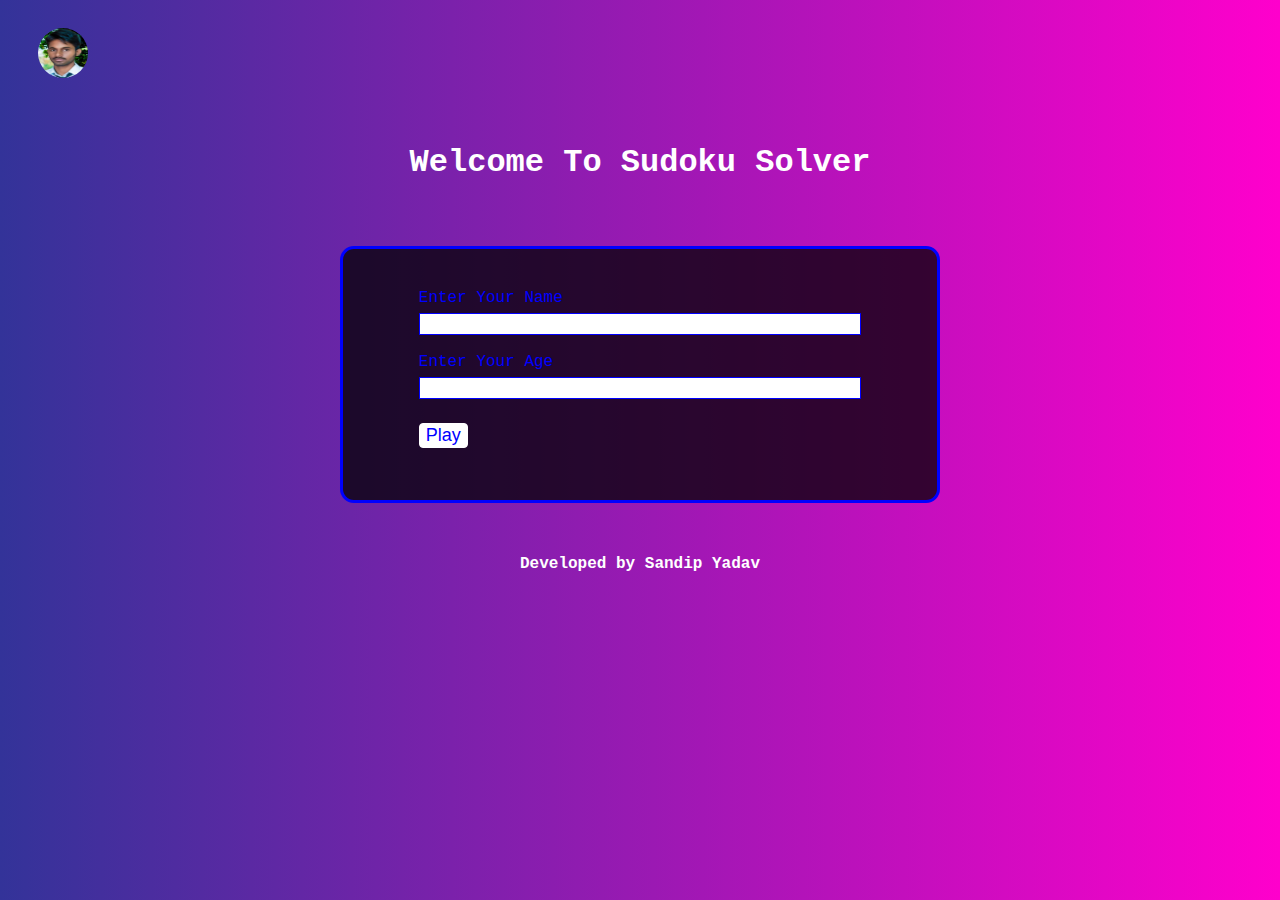
<file: index.html>
<!DOCTYPE html>
<html lang="en">
<head>
    <script src="script.js"></script>
    <link rel="stylesheet" href="welcome.css">
    <meta charset="UTF-8">
    <meta http-equiv="X-UA-Compatible" content="IE=edge">
    <meta name="viewport" content="width=device-width, initial-scale=1.0">
    <title>Document</title>
</head>
<body>
    <img src="me.jpg" alt="me">

    <h1 id="welcome">Welcome To Sudoku Solver</h1>
    <form class="form" action="game.html">
    <div class="input_form">
        <label for="name">Enter Your Name</label>
        <input class="name"type="text">
    </div>
    <div class="input_form">
        <label for="age">Enter Your Age</label>
        <input class="age"type="validNum">
    </div>
    <button class="play">Play</button>
    <div class="alert"></div>
    </form>
    <h4>Developed by Sandip Yadav</h4>
</body>
<script>

    const age = document.querySelector(".age")
    var action = document.querySelector(".form").action
    const valid = document.querySelector(".play")
  valid.addEventListener('onclick', function valid(){
    if(age.value <= 5){
            action="/"
        }
    })
    const play = document.querySelector(".play")
    play.addEventListener('click', function(){
        if(age.value <= 5){
            document.querySelector(".alert").textContent = "You can\'t play,Because you are under age"
        }

    })
</script>
</html>
</file>
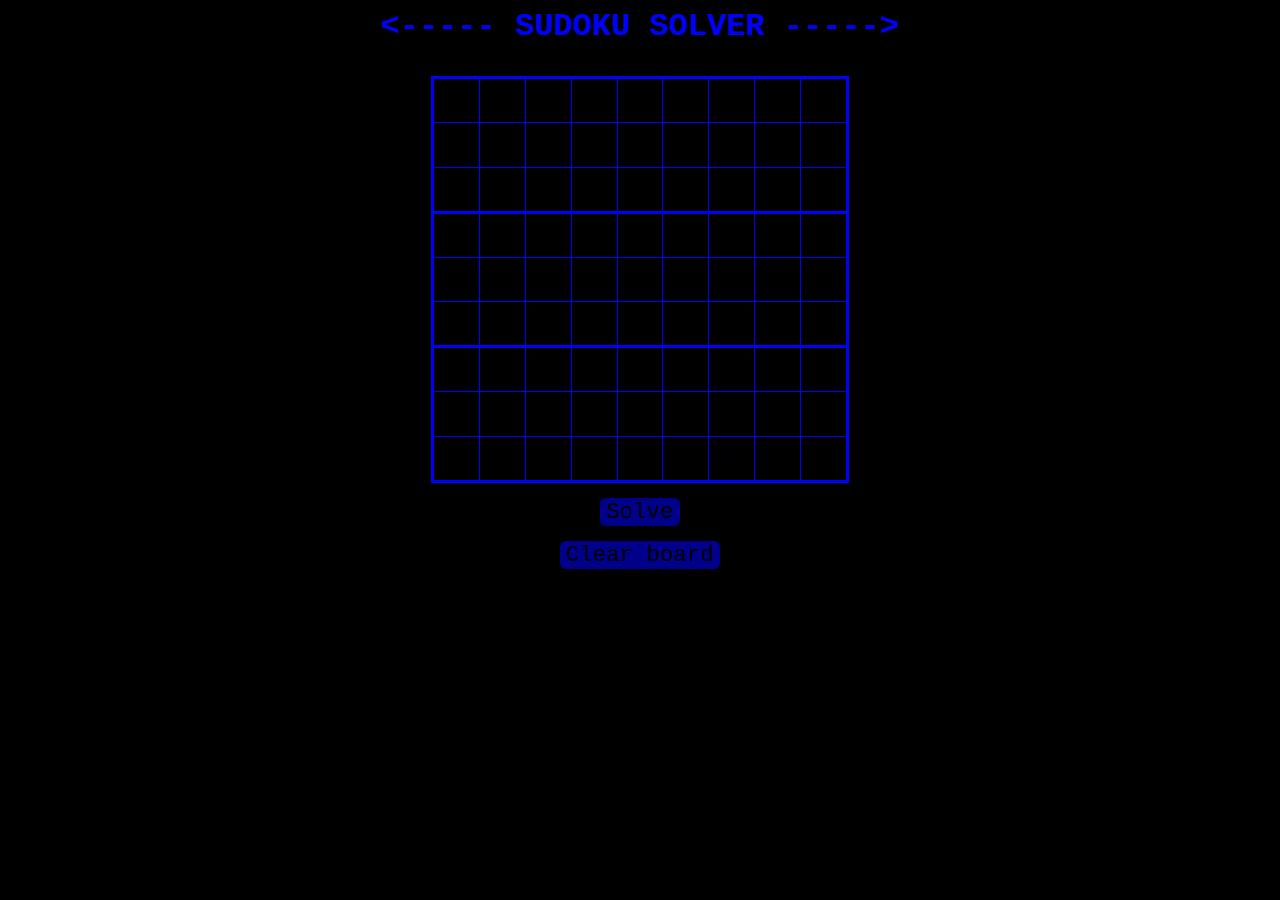
<file: game.html>
<html>
<head>
  <title>Sandip Yadav | Sudoku Solver</title>
  <script type="text/javascript" src="script.js"></script>
  <link rel="stylesheet" href="game.css">

</head>
<body class="main">

  <div class="container">

    <h1 class = "heading"><----- SUDOKU SOLVER -----></h1>

    <table id="sudoku-board">


      <colgroup><col><col><col>
      <colgroup><col><col><col>
      <colgroup><col><col><col>
      <tbody id="table-view">
       <tr> <td contenteditable="true"></td> <td contenteditable="true"></td> <td contenteditable="true"></td> <td contenteditable="true"></td> <td contenteditable="true"></td> <td contenteditable="true"></td> <td contenteditable="true"></td> <td contenteditable="true"></td> <td contenteditable="true"></td>
       <tr> <td contenteditable="true"></td> <td contenteditable="true"></td> <td contenteditable="true"></td> <td contenteditable="true"></td> <td contenteditable="true"></td> <td contenteditable="true"></td> <td contenteditable="true"></td> <td contenteditable="true"></td> <td contenteditable="true"></td>
       <tr> <td contenteditable="true"></td> <td contenteditable="true"></td> <td contenteditable="true"></td> <td contenteditable="true"></td> <td contenteditable="true"></td> <td contenteditable="true"></td> <td contenteditable="true"></td> <td contenteditable="true"></td> <td contenteditable="true"></td>
      <tbody>
       <tr> <td contenteditable="true"></td> <td contenteditable="true"></td> <td contenteditable="true"></td> <td contenteditable="true"></td> <td contenteditable="true"></td> <td contenteditable="true"></td> <td contenteditable="true"></td> <td contenteditable="true"></td> <td contenteditable="true"></td>
       <tr> <td contenteditable="true"></td> <td contenteditable="true"></td> <td contenteditable="true"></td> <td contenteditable="true"></td> <td contenteditable="true"></td> <td contenteditable="true"></td> <td contenteditable="true"></td> <td contenteditable="true"></td> <td contenteditable="true"></td>
       <tr> <td contenteditable="true"></td> <td contenteditable="true"></td> <td contenteditable="true"></td> <td contenteditable="true"></td> <td contenteditable="true"></td> <td contenteditable="true"></td> <td contenteditable="true"></td> <td contenteditable="true"></td> <td contenteditable="true"></td>
      <tbody>
       <tr> <td contenteditable="true"></td> <td contenteditable="true"></td> <td contenteditable="true"></td> <td contenteditable="true"></td> <td contenteditable="true"></td> <td contenteditable="true"></td> <td contenteditable="true"></td> <td contenteditable="true"></td> <td contenteditable="true"></td>
       <tr> <td contenteditable="true"></td> <td contenteditable="true"></td> <td contenteditable="true"></td> <td contenteditable="true"></td> <td contenteditable="true"></td> <td contenteditable="true"></td> <td contenteditable="true"></td> <td contenteditable="true"></td> <td contenteditable="true"></td>
       <tr> <td contenteditable="true"></td> <td contenteditable="true"></td> <td contenteditable="true"></td> <td contenteditable="true"></td> <td contenteditable="true"></td> <td contenteditable="true"></td> <td contenteditable="true"></td> <td contenteditable="true"></td> <td contenteditable="true"></td>
    </table>
    <div id="button-view" >
      <button id="solve-button">Solve</button>
      <br>
      <button id="clear-button">Clear board</button>
    </div>
  </div>
</body>

<script type="text/javascript">
  document.getElementById("sudoku-board").addEventListener("keyup", function(event) {
    if(event.target && event.target.nodeName == "TD") {
      var validNum = /[1-9]/;
      var tdEl = event.target;
      if (tdEl.innerText.length > 0 && validNum.test(tdEl.innerText[0])) {
        tdEl.innerText = tdEl.innerText[0];
      } else {
        tdEl.innerText = "";
      }
    }
  });

  document.getElementById("solve-button").addEventListener("click", function(event) {
    var boardString = boardToString();
    var solution = SudokuSolver.solve(boardString);
    if (solution) {
      stringToBoard(solution);
    } else {
      alert("Invalid board!");
    }
  })

  document.getElementById("clear-button").addEventListener("click", clearBoard);

  function clearBoard() {
    var tds = document.getElementsByTagName("td");
    for (var i = 0; i < tds.length; i++) {
      tds[i].innerText = "";
    }
  }

  function boardToString() {
    var string = "";
    var validNum = /[1-9]/;
    var tds = document.getElementsByTagName("td");
    for (var i = 0; i < tds.length; i++) {
      if (validNum.test(tds[i].innerText[0])) {
        string += tds[i].innerText;
      } else {
        string += "-";
      }
    }
    return string;
  }

  function stringToBoard(string) {
    var currentCell;
    var validNum = /[1-9]/;
    var cells = string.split("");
    var tds = document.getElementsByTagName("td");
    for (var i = 0; i < tds.length; i++) {
      currentCell = cells.shift();
      if (validNum.test(currentCell)) {
        tds[i].innerText = currentCell;
      }
    }
  }
</script>
</html>
</file>
<file: welcome.css>
/* Form */
body {
    background:linear-gradient(to right, #333399,#ff00cc);
    background-color: black;
    font-family: 'cascadia code', Consolas, 'Courier New', monospace;
}
#welcome{
    padding:40px 0;
    color:#fff;
    text-align: center;
    flex-direction: column;
}
.form{
    width: 35%;
    height:23%;
    color:blue;
    margin: 25px auto 0 auto;
    padding: 40px 76px 40px 76px;
    background-color:rgba(0, 0, 0, 0.74);
    border-radius: 14px;
    font-size: 16px;
    box-shadow: blue;
    border: 3px solid blue;

}
.input_form {
    display: flex;
    margin-bottom: 18px;
    flex-direction: column;
    color:blue;

}
.input_form input {
    margin-top: 6px;
    border: 1px solid blue;
    height:18px;
    font-size:15px;
    font-family:'cascadia code', Consolas, 'Courier New', monospace ;
}
.input_form input:hover{
    border: 1px solid blue;
    background-color: rgb(235, 175, 210);
}
.play{
    margin-top:6px;
    color:blue;
    font-size: 18px;
    background-color:white;
    border-radius:4px;
    border: 1px solid white;
}
.play:hover{
    color:white;
    background-color: blue;
    border: 1px solid blue;
}
.alert{
    width: 200px;
    margin-top:12px;
    color :blue;
    font-size: 8px;
}


img{

    border-radius: 200px;
    display: inline-block;
    position: relative;
    width:50px;
    height: 50px;
    margin:20px 0 0 30px ;
}

h4{
    text-align: center;
    padding-top: 30px;
    font-weight: 900;
    color:#fff;
}
</file>
<file: game.css>
/*Sudoku Solver */
.main {
    font-family:'cascadia code', Consolas, 'Courier New', monospace;
    background-color: black;
    background-repeat: no-repeat;
    background-size: cover;

}

.container {
    text-align: center
}

#sudoku-board {
    border-collapse: collapse;
    font-size: 2em;
    margin: 0 auto;
}

tbody {
    border: solid medium;
    border-color: blue;

}

td {
    border: solid thin;
    height: 1.4em;
    width: 1.4em;
    text-align: center;
    padding: 0;
    color: blue;
    background-color: black;


}

button {
    margin-top: 15px;
    font-size: 1.4em;
    border-radius: 6px;
    background-color: darkblue;
    color: black;
    border: 12px;
    font-family: 'cascadia code', Consolas, 'Courier New', monospace;

}

#button-view button:hover {
    background-color: blue;
    color: white;
}


.heading {
    padding-bottom: 10px;
    color: blue;
    font: bolder;
    font-family:'cascadia code', Consolas, 'Courier New', monospace;
}
.plName{
    color:red;
    font-size:120px;
}
</file>
